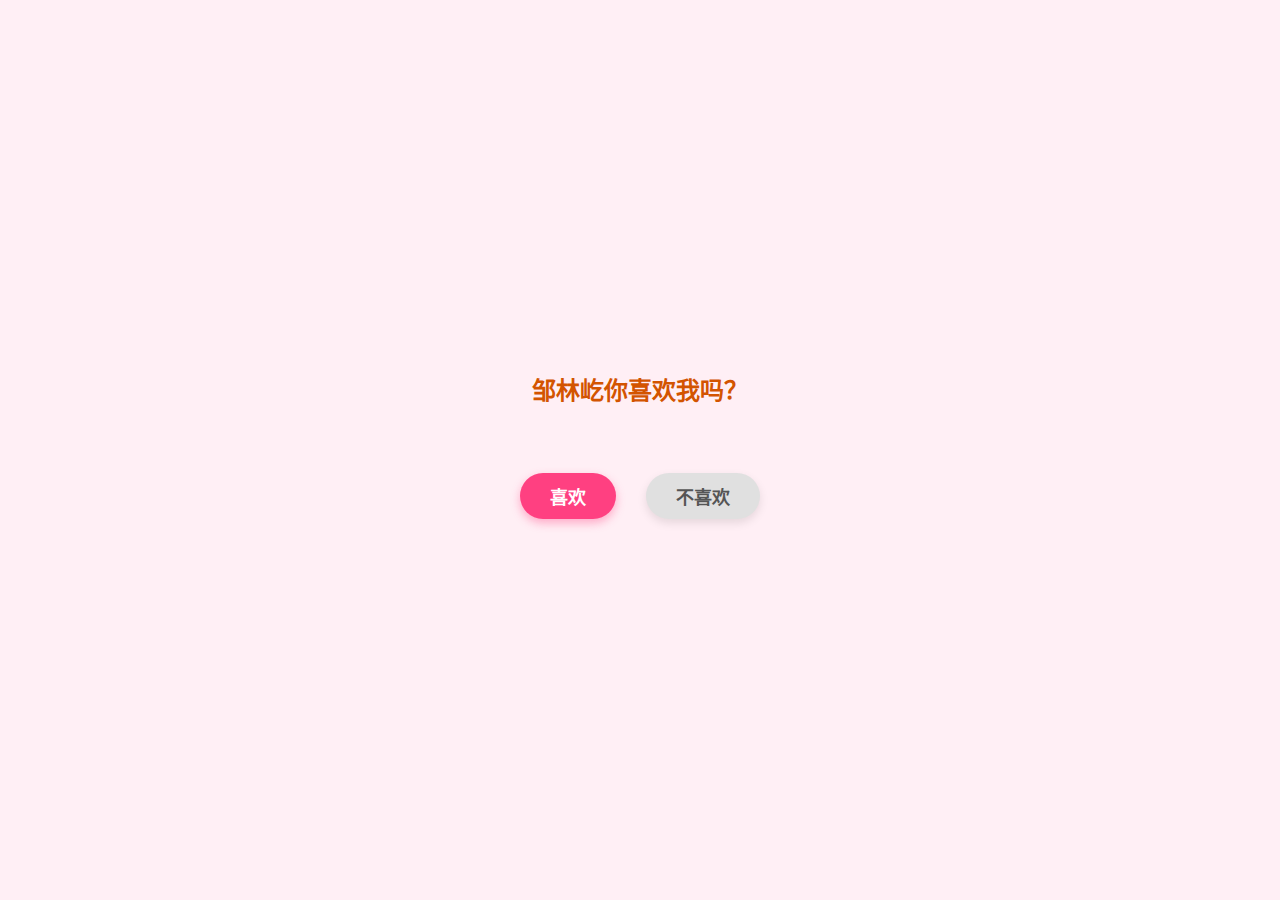
<file: index.html>
<!DOCTYPE html>
<html lang="zh-CN">
<head>
    <meta charset="UTF-8">
    <meta name="viewport" content="width=device-width, initial-scale=1.0, maximum-scale=1.0, user-scalable=no">
    <title>给邹林屹的一封信</title>
    <style>
        /* 全局样式 */
        body, html {
            margin: 0;
            padding: 0;
            width: 100%;
            height: 100%;
            overflow: hidden; /* 禁止滚动 */
            background-color: #ffeff5; /* 浪漫粉色背景 */
            font-family: "Microsoft YaHei", sans-serif;
            display: flex;
            justify-content: center;
            align-items: center;
            flex-direction: column;
        }

        /* 初始提问页面 */
        #question-screen {
            text-align: center;
            z-index: 10;
            transition: opacity 0.5s;
        }

        h1 {
            color: #d35400;
            font-size: 24px;
            margin-bottom: 40px;
            padding: 0 20px;
        }

        /* 按钮容器 */
        .btn-container {
            display: flex;
            justify-content: center;
            align-items: center;
            gap: 30px; /* 按钮之间的间距 */
            position: relative;
            height: 100px; /* 给按钮缩放留出空间 */
        }

        button {
            border: none;
            border-radius: 30px;
            padding: 10px 30px;
            font-size: 18px;
            font-weight: bold;
            cursor: pointer;
            transition: all 0.2s ease;
            outline: none;
            white-space: nowrap; /* 防止文字换行 */
        }

        /* 喜欢按钮 */
        #yes-btn {
            background-color: #ff4081;
            color: white;
            box-shadow: 0 4px 10px rgba(255, 64, 129, 0.4);
        }

        /* 不喜欢按钮 */
        #no-btn {
            background-color: #e0e0e0;
            color: #555;
            box-shadow: 0 4px 10px rgba(0, 0, 0, 0.1);
        }

        /* 成功页面 */
        #success-screen {
            display: none; /* 默认隐藏 */
            position: absolute;
            top: 0;
            left: 0;
            width: 100%;
            height: 100%;
            flex-direction: column;
            justify-content: center;
            align-items: center;
            z-index: 20;
        }

        #success-text {
            font-size: 32px;
            font-weight: bold;
            color: #ff4081;
            text-shadow: 2px 2px 4px rgba(255, 255, 255, 0.8);
            z-index: 30;
            animation: fadeIn 2s ease;
        }

        /* 玫瑰花动画容器 */
        #rose-container {
            position: absolute;
            top: 0;
            left: 0;
            width: 100%;
            height: 100%;
            pointer-events: none; /* 让点击穿透 */
            overflow: hidden;
        }

        .rose {
            position: absolute;
            font-size: 24px;
            bottom: -50px; /* 从屏幕下方开始 */
            animation: floatUp linear forwards;
            opacity: 0.9;
        }

        @keyframes floatUp {
            0% {
                transform: translateY(0) rotate(0deg);
                opacity: 1;
            }
            100% {
                transform: translateY(-110vh) rotate(360deg); /* 飘到屏幕上方 */
                opacity: 0;
            }
        }

        @keyframes fadeIn {
            from { opacity: 0; transform: scale(0.5); }
            to { opacity: 1; transform: scale(1); }
        }

    </style>
</head>
<body>

    <!-- 提问界面 -->
    <div id="question-screen">
        <h1>邹林屹你喜欢我吗？</h1>
        <div class="btn-container">
            <!-- 喜欢按钮 -->
            <button id="yes-btn">喜欢</button>
            <!-- 不喜欢按钮 -->
            <button id="no-btn">不喜欢</button>
        </div>
    </div>

    <!-- 成功界面 -->
    <div id="success-screen">
        <div id="success-text">我也喜欢你~ ❤️</div>
        <div id="rose-container"></div>
    </div>

    <script>
        // 获取元素
        const yesBtn = document.getElementById('yes-btn');
        const noBtn = document.getElementById('no-btn');
        const questionScreen = document.getElementById('question-screen');
        const successScreen = document.getElementById('success-screen');
        const roseContainer = document.getElementById('rose-container');

        // 初始大小倍率
        let yesScale = 1;
        let noScale = 1;

        // 点击“不喜欢”的逻辑
        noBtn.addEventListener('click', function() {
            // 每次点击，喜欢按钮变大 1.3 倍
            yesScale *= 1.3;
            // 不喜欢按钮变小 0.8 倍
            noScale *= 0.8;

            // 应用样式变换
            yesBtn.style.transform = `scale(${yesScale})`;
            noBtn.style.transform = `scale(${noScale})`;

            // 更改不喜欢的文案（可选，增加趣味性）
            // noBtn.innerText = "再想想？"; 
        });

        // 点击“喜欢”的逻辑
        yesBtn.addEventListener('click', function() {
            // 隐藏提问界面
            questionScreen.style.display = 'none';
            // 显示成功界面
            successScreen.style.display = 'flex';
            
            // 生成99朵玫瑰
            createRoses();
        });

        // 生成漂浮玫瑰花的函数
        function createRoses() {
            for (let i = 0; i < 99; i++) {
                const rose = document.createElement('div');
                rose.classList.add('rose');
                rose.innerText = '🌹'; // 使用emoji玫瑰

                // 随机位置 (0% 到 100% 的屏幕宽度)
                rose.style.left = Math.random() * 100 + '%';
                
                // 随机大小 (20px 到 50px)
                rose.style.fontSize = (Math.random() * 30 + 20) + 'px';

                // 随机动画时长 (3秒 到 8秒)
                rose.style.animationDuration = (Math.random() * 5 + 3) + 's';

                // 随机延迟 (0秒 到 2秒，让花错落有致)
                rose.style.animationDelay = Math.random() * 2 + 's';

                roseContainer.appendChild(rose);
            }
        }
    </script>
</body>
</html>
</file>
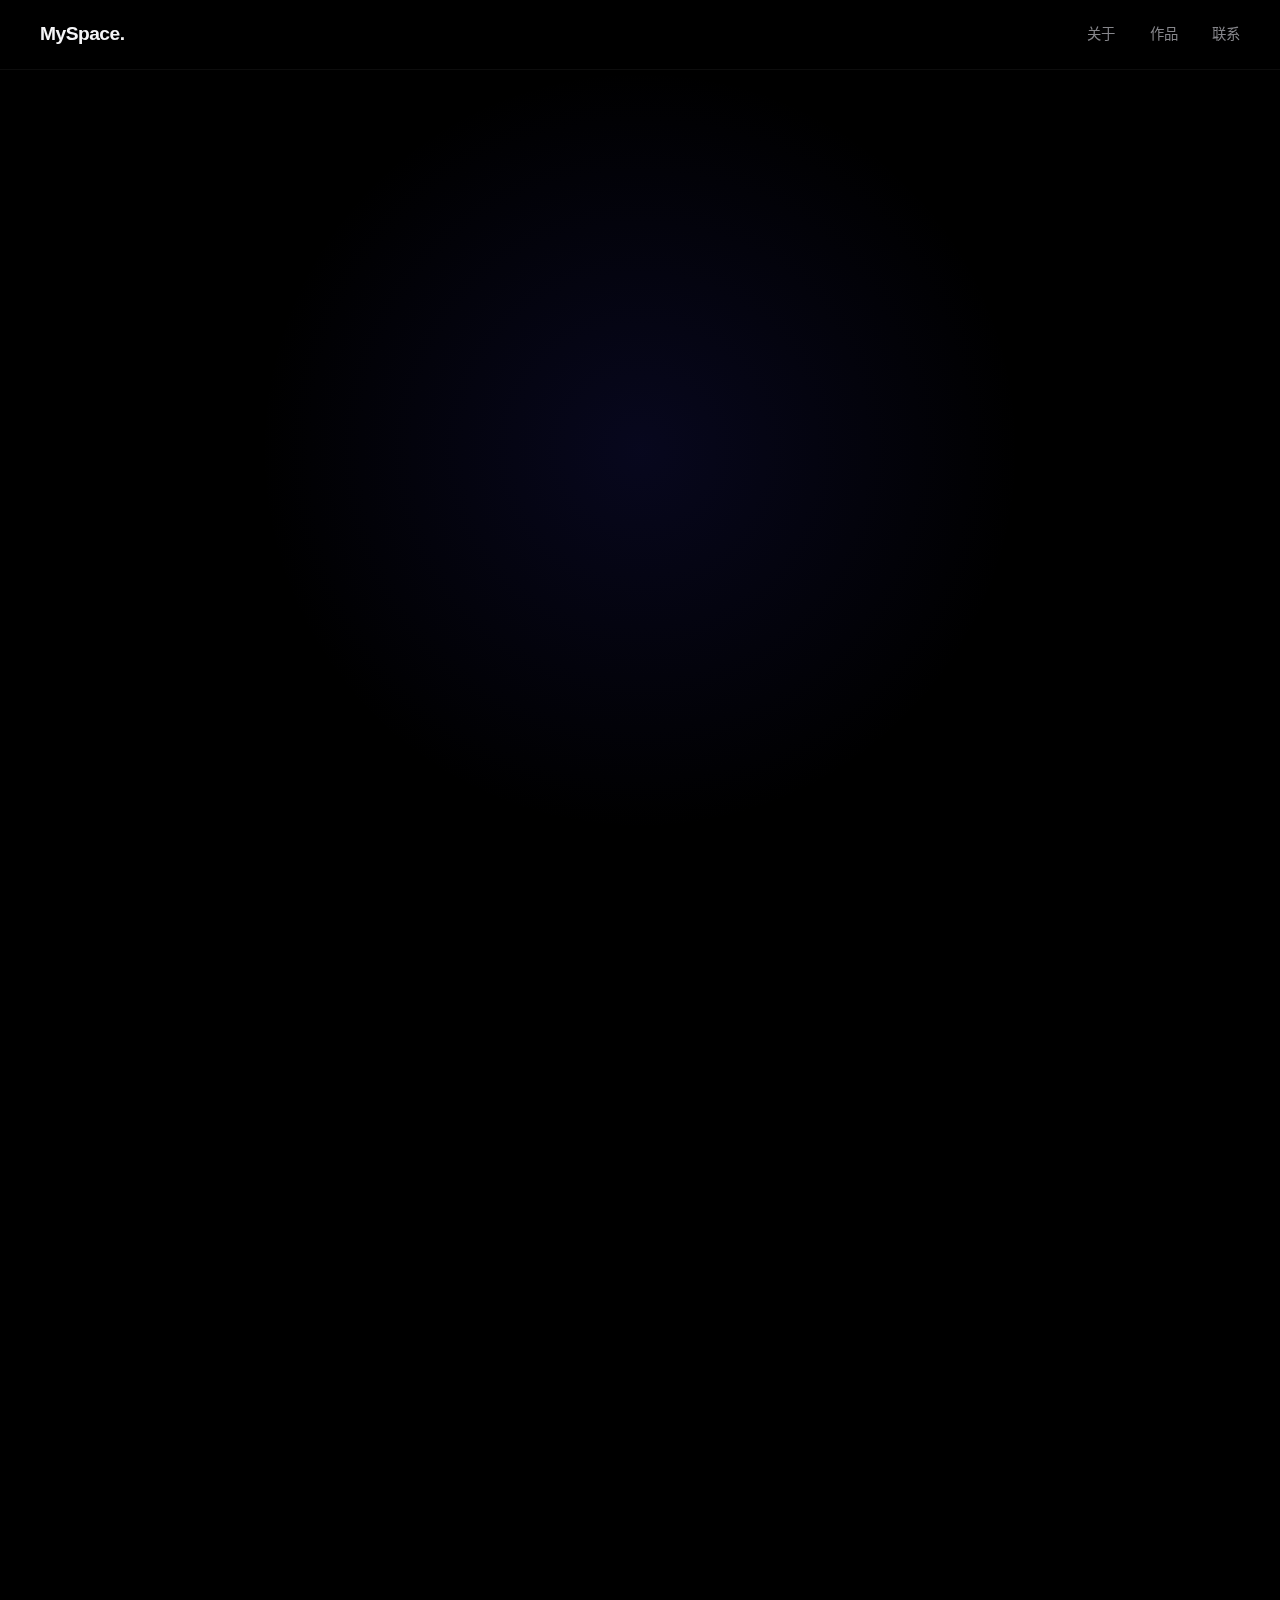
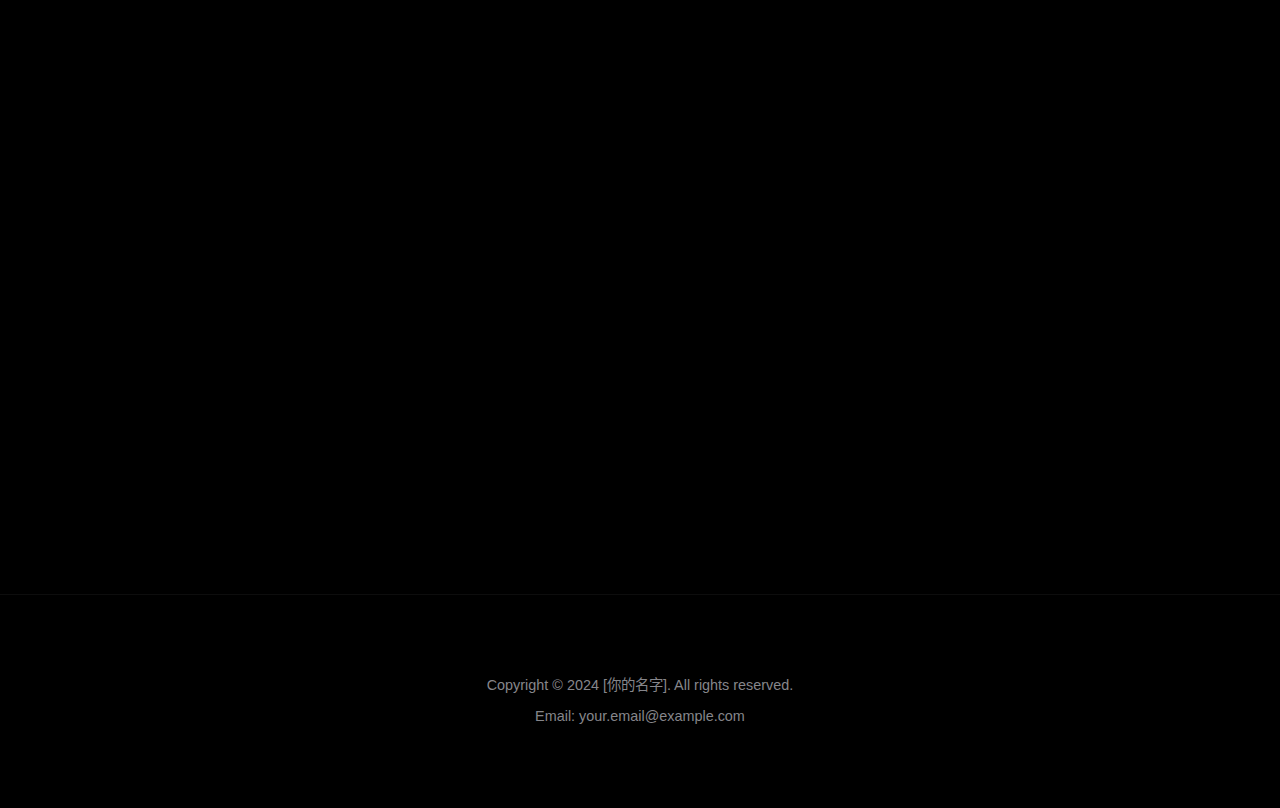
<file: Myself.html>
<!DOCTYPE html>
<html lang="zh-CN">
<head>
    <meta charset="UTF-8">
    <meta name="viewport" content="width=device-width, initial-scale=1.0">
    <title>个人主页 | Your Name</title>
    <style>
        /* --- 1. 全局设置 (Reset & Variables) --- */
        :root {
            --bg-color: #000000;
            --card-bg: rgba(28, 28, 30, 0.6);
            --text-main: #f5f5f7;
            --text-muted: #86868b;
            --accent-glow: radial-gradient(circle, rgba(50, 50, 200, 0.15) 0%, rgba(0, 0, 0, 0) 70%);
            --font-stack: "SF Pro Display", "Inter", -apple-system, BlinkMacSystemFont, "Segoe UI", Roboto, sans-serif;
            --transition: all 0.6s cubic-bezier(0.16, 1, 0.3, 1);
        }

        * {
            margin: 0;
            padding: 0;
            box-sizing: border-box;
        }

        body {
            background-color: var(--bg-color);
            color: var(--text-main);
            font-family: var(--font-stack);
            line-height: 1.5;
            overflow-x: hidden;
            -webkit-font-smoothing: antialiased;
        }

        /* --- 2. 导航栏 (Glassmorphism) --- */
        nav {
            position: fixed;
            top: 0;
            width: 100%;
            padding: 20px 40px;
            display: flex;
            justify-content: space-between;
            align-items: center;
            z-index: 1000;
            backdrop-filter: blur(20px);
            -webkit-backdrop-filter: blur(20px);
            background: rgba(0, 0, 0, 0.3);
            border-bottom: 1px solid rgba(255, 255, 255, 0.05);
        }

        .logo {
            font-weight: 700;
            font-size: 1.2rem;
            letter-spacing: -0.5px;
        }

        .nav-links a {
            color: var(--text-muted);
            text-decoration: none;
            margin-left: 30px;
            font-size: 0.9rem;
            transition: color 0.3s ease;
        }

        .nav-links a:hover {
            color: var(--text-main);
        }

        /* --- 3. 核心区域 (Hero Section) --- */
        .hero {
            height: 100vh;
            display: flex;
            flex-direction: column;
            justify-content: center;
            align-items: center;
            text-align: center;
            position: relative;
            padding: 0 20px;
        }

        /* 背景光晕效果 */
        .glow-bg {
            position: absolute;
            top: 50%;
            left: 50%;
            transform: translate(-50%, -50%);
            width: 60vw;
            height: 60vw;
            background: var(--accent-glow);
            z-index: -1;
            pointer-events: none;
        }

        .hero h1 {
            font-size: clamp(3rem, 8vw, 6rem); /* 响应式字体 */
            font-weight: 700;
            letter-spacing: -2px;
            margin-bottom: 20px;
            background: linear-gradient(135deg, #fff 0%, #a5a5a5 100%);
            -webkit-background-clip: text;
            -webkit-text-fill-color: transparent;
            opacity: 0; /* 动画初始状态 */
            transform: translateY(30px);
            animation: fadeUp 1s 0.2s forwards cubic-bezier(0.2, 0.8, 0.2, 1);
        }

        .hero p {
            font-size: clamp(1.2rem, 3vw, 1.8rem);
            color: var(--text-muted);
            max-width: 600px;
            opacity: 0;
            transform: translateY(30px);
            animation: fadeUp 1s 0.4s forwards cubic-bezier(0.2, 0.8, 0.2, 1);
        }

        /* --- 4. Bento Grid (内容区域) --- */
        .container {
            max-width: 1200px;
            margin: 0 auto;
            padding: 100px 20px;
        }

        .section-title {
            font-size: 2.5rem;
            font-weight: 600;
            margin-bottom: 60px;
            letter-spacing: -1px;
            opacity: 0; /* 用于滚动触发 */
            transform: translateY(20px);
            transition: var(--transition);
        }

        /* 网格布局 */
        .bento-grid {
            display: grid;
            grid-template-columns: repeat(auto-fit, minmax(300px, 1fr));
            gap: 20px;
        }

        .card {
            background: var(--card-bg);
            border: 1px solid rgba(255, 255, 255, 0.05);
            border-radius: 24px;
            padding: 40px;
            display: flex;
            flex-direction: column;
            justify-content: space-between;
            transition: var(--transition);
            opacity: 0;
            transform: translateY(30px);
        }

        .card:hover {
            transform: scale(1.02);
            background: rgba(40, 40, 44, 0.8);
            border-color: rgba(255, 255, 255, 0.15);
        }

        .card h3 {
            font-size: 1.5rem;
            margin-bottom: 10px;
        }

        .card p {
            color: var(--text-muted);
            font-size: 1rem;
        }

        .card .tag {
            display: inline-block;
            margin-top: 20px;
            font-size: 0.8rem;
            color: #fff;
            background: rgba(255,255,255,0.1);
            padding: 6px 12px;
            border-radius: 20px;
            width: fit-content;
        }

        /* 特殊布局：跨列卡片 */
        .card.wide {
            grid-column: span 2;
        }
        @media (max-width: 768px) {
            .card.wide { grid-column: span 1; }
        }

        /* --- 5. 底部 --- */
        footer {
            text-align: center;
            padding: 80px 20px;
            border-top: 1px solid rgba(255, 255, 255, 0.05);
            color: var(--text-muted);
            font-size: 0.9rem;
        }

        /* --- 6. 动画类 (JavaScript触发) --- */
        .visible {
            opacity: 1 !important;
            transform: translateY(0) !important;
        }

        @keyframes fadeUp {
            to { opacity: 1; transform: translateY(0); }
        }
    </style>
</head>
<body>

    <!-- 导航 -->
    <nav>
        <div class="logo">MySpace.</div>
        <div class="nav-links">
            <a href="#about">关于</a>
            <a href="#work">作品</a>
            <a href="#contact">联系</a>
        </div>
    </nav>

    <!-- 头部 Hero -->
    <section class="hero">
        <div class="glow-bg"></div>
        <h1>创造 极致 体验</h1>
        <p>我是 高伟鑫，一名热衷于细节与交互的设计开发者。</p>
    </section>

    <!-- 关于与技能 (Bento Grid 风格) -->
    <section class="container" id="about">
        <h2 class="section-title reveal">个人概览</h2>
        <div class="bento-grid">
            <!-- 宽卡片 -->
            <div class="card wide reveal">
                <div>
                    <h3>关于我</h3>
                    <p style="margin-top:15px;">在这里填入你的自我介绍。保持简短有力，类似于Apple的文案风格。例如：“不仅是代码，更是艺术。专注于构建高性能、高可用的数字产品。”</p>
                </div>
            </div>
            
            <!-- 小卡片 1 -->
            <div class="card reveal">
                <h3>技术栈</h3>
                <p>React, Vue, Swift, Node.js</p>
                <span class="tag">Full Stack</span>
            </div>

            <!-- 小卡片 2 -->
            <div class="card reveal">
                <h3>设计工具</h3>
                <p>Figma, Blender, Photoshop</p>
                <span class="tag">UI/UX Design</span>
            </div>
        </div>
    </section>

    <!-- 作品集 -->
    <section class="container" id="work">
        <h2 class="section-title reveal">精选项目</h2>
        <div class="bento-grid">
            <div class="card reveal">
                <h3>项目名称 A</h3>
                <p>一个极简主义的任务管理应用，专注于提升心流体验。</p>
                <span class="tag">iOS App</span>
            </div>
            <div class="card reveal">
                <h3>项目名称 B</h3>
                <p>基于AI的数据可视化大屏，实时渲染百万级数据点。</p>
                <span class="tag">Web Platform</span>
            </div>
            <div class="card reveal">
                <h3>项目名称 C</h3>
                <p>智能家居控制中心的设计概念。</p>
                <span class="tag">IoT Concept</span>
            </div>
        </div>
    </section>

    <!-- 底部 -->
    <footer id="contact">
        <p>Copyright © 2024 [你的名字]. All rights reserved.</p>
        <p style="margin-top:10px;">Email: your.email@example.com</p>
    </footer>

    <script>
        // 简单的滚动显现动画逻辑
        const observerOptions = {
            threshold: 0.1, // 当元素出现10%时触发
            rootMargin: "0px 0px -50px 0px"
        };

        const observer = new IntersectionObserver((entries) => {
            entries.forEach(entry => {
                if (entry.isIntersecting) {
                    entry.target.classList.add('visible');
                    // 可选：如果只想触发一次，取消注释下面这行
                    // observer.unobserve(entry.target); 
                }
            });
        }, observerOptions);

        document.querySelectorAll('.reveal').forEach(el => {
            observer.observe(el);
        });
    </script>
</body>
</html>
</file>
